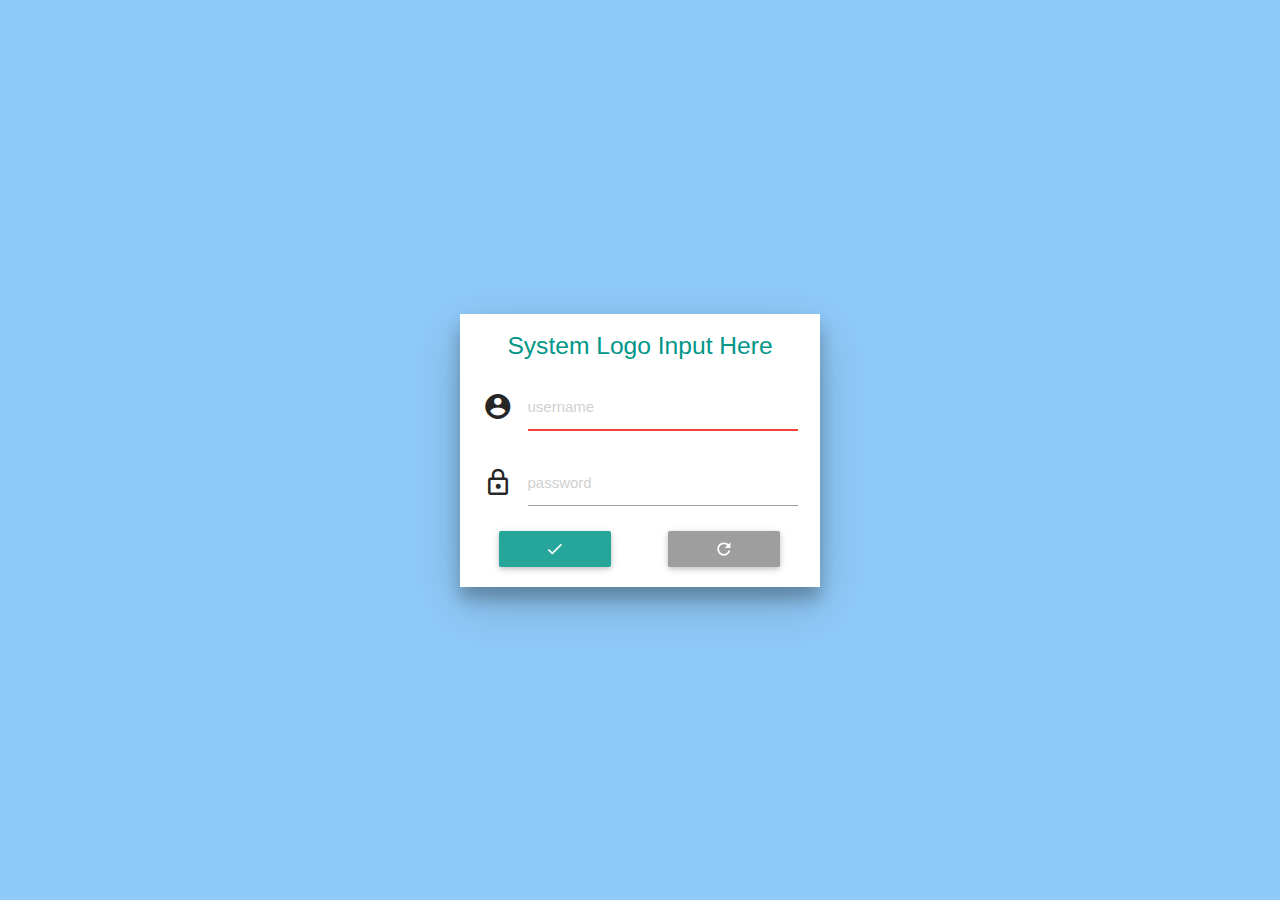
<file: static/Login.html>
<!DOCTYPE html>
<html>
<head>
    <title>Login Html</title>
    <meta http-equiv="content-type" content="text/html; charset=utf-8"/>
    <!--Import materialize.css-->
    <link type="text/css" rel="stylesheet" href="js/lib/materialize-css/css/materialize.css" media="screen,projection"/>
    <link rel="stylesheet" href="css/oscar-materialize-css-ui.css">
</head>
<body class="blue lighten-3">
<div class="login-content">
    <div class="row white z-depth-3">
        <div class="logo"><h5 class="teal-text">System Logo Input Here</h5></div>
        <form onsubmit="return loginFun.checkInput()" class="col s12">
        <!--<form onsubmit="return showModal()" class="col s12">-->
            <div class="input-field col s12">
                <i class="mdi-action-account-circle prefix"></i>
                <input id="username" type="text" class="invalid" placeholder="username">
            </div>

            <div class="input-field col s12">
                <i class="mdi-action-lock-outline prefix"></i>
                <input id="password" type="password" placeholder="password" class="validate">
            </div>

            <div class="row login-form-buttons">
                <button class="btn waves-effect waves-light offset-s1  col s4" type="submit" name="action">
                    <i class="mdi-action-done"></i>
                </button>

                <button class="btn waves-effect waves-light grey offset-s2 col s4" type="reset">
                    <i class="mdi-navigation-refresh"></i>
                </button>
            </div>

        </form>
    </div>
</div>

<!--Import js here-->
<script src="js/lib/jquery/jquery-2.1.1.min.js"></script>
<script type="text/javascript" src="js/lib/materialize-css/js/materialize.js"></script>
<script src="js/oscar-materialize-css-ui.js"></script>
<script src="js/Login.js"></script>

</body>
</html>
</file>
